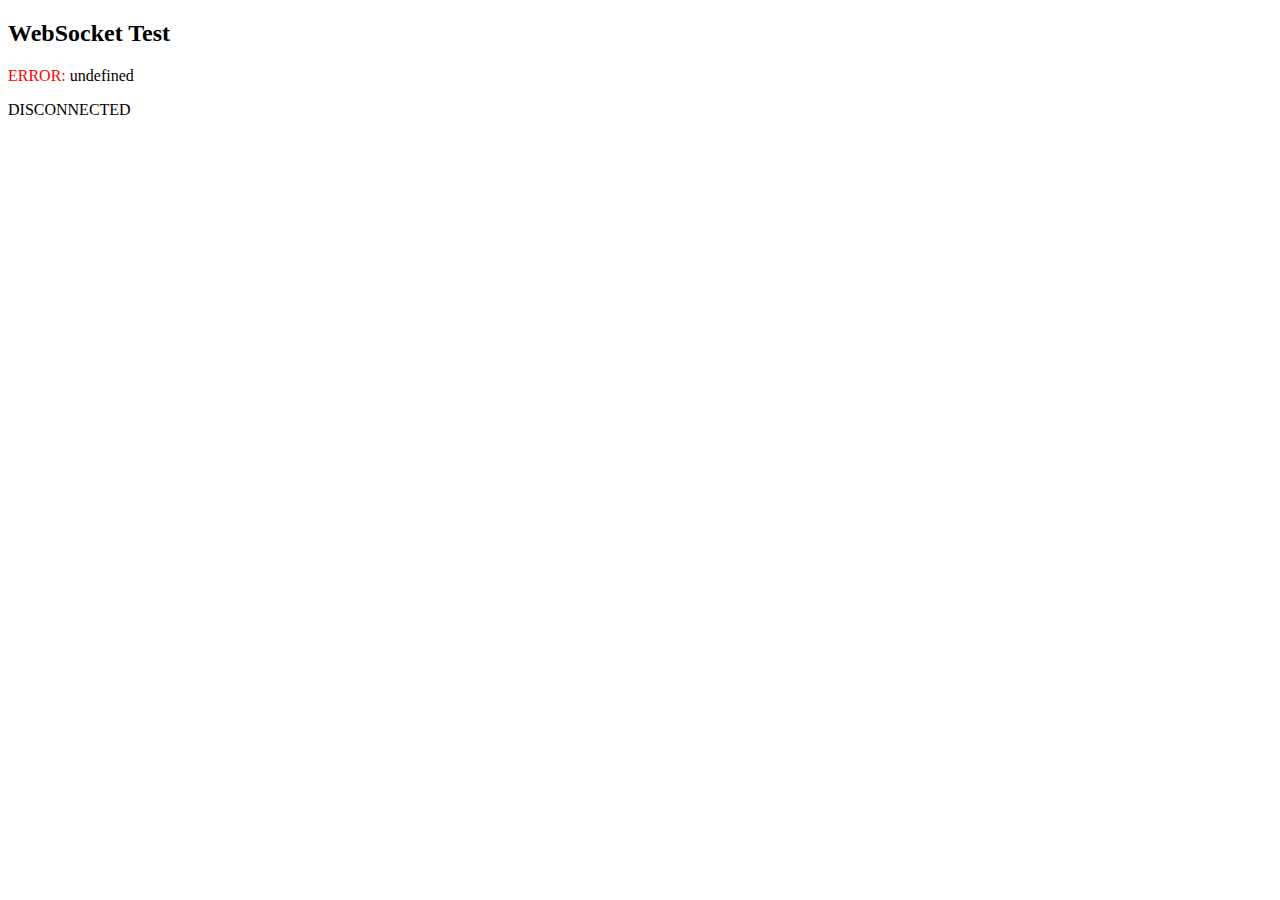
<file: wsgate/webroot/index.html>
<!DOCTYPE html>
<meta charset="utf-8" />
<title>WebSocket Test</title>

<script language="javascript" type="text/javascript">
  var wsUri = "%WSURI%";
  var output;

  function init() {
    output = document.getElementById("output");
    testWebSocket();
  }

function testWebSocket() {
    if ("WebSocket" in window) {
        websocket = new WebSocket(wsUri);
    }
    else {
        // Firefox currently prefixes the WebSocket object
        websocket = new MozWebSocket(wsUri);
    }
    websocket.onopen = function(evt) { onOpen(evt) };
    websocket.onclose = function(evt) { onClose(evt) };
    websocket.onmessage = function(evt) { onMessage(evt) };
    websocket.onerror = function(evt) { onError(evt) };
}

function onOpen(evt) {
    writeToScreen("CONNECTED");
    doSend("WebSocket rocks");
}

function onClose(evt) {
    writeToScreen("DISCONNECTED");
}

function onMessage(evt) {
    writeToScreen('<span style="color: blue;">RESPONSE: ' + evt.data+'</span>');
    websocket.close();
}

function onError(evt) {
    writeToScreen('<span style="color: red;">ERROR:</span> ' + evt.data);
}

function doSend(message) {
    writeToScreen("SENT: " + message); 
    websocket.send(message);
}

function writeToScreen(message) {
    var pre = document.createElement("p");
    pre.style.wordWrap = "break-word";
    pre.innerHTML = message;
    output.appendChild(pre);
}

window.addEventListener("load", init, false);

</script>

<h2>WebSocket Test</h2>
<div id="output"></div>
</html>
</file>
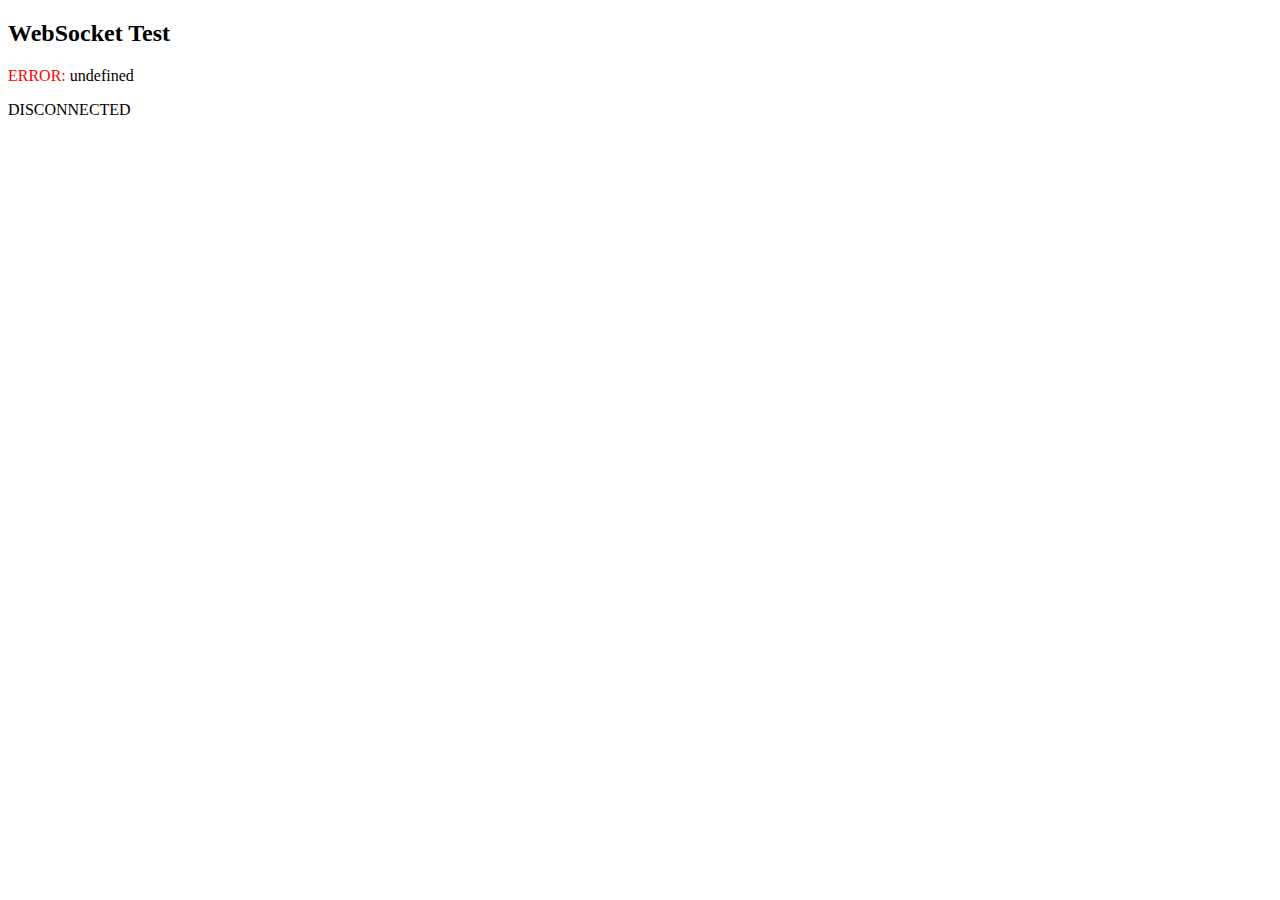
<file: ehs_code/samples/wstest.html>
<!DOCTYPE html>
<meta charset="utf-8" />
<title>WebSocket Test</title>

<script language="javascript" type="text/javascript">
  var wsUri = "ws://localhost:8080/wsgate";
  var output;

  function init() {
    output = document.getElementById("output");
    testWebSocket();
  }

function testWebSocket() {
    if ("WebSocket" in window) {
        websocket = new WebSocket(wsUri);
    }
    else {
        // Firefox currently prefixes the WebSocket object
        websocket = new MozWebSocket(wsUri);
    }
    websocket.onopen = function(evt) { onOpen(evt) };
    websocket.onclose = function(evt) { onClose(evt) };
    websocket.onmessage = function(evt) { onMessage(evt) };
    websocket.onerror = function(evt) { onError(evt) };
}

function onOpen(evt) {
    writeToScreen("CONNECTED");
    doSend("WebSocket rocks");
}

function onClose(evt) {
    writeToScreen("DISCONNECTED");
}

function onMessage(evt) {
    writeToScreen('<span style="color: blue;">RESPONSE: ' + evt.data+'</span>');
    websocket.close();
}

function onError(evt) {
    writeToScreen('<span style="color: red;">ERROR:</span> ' + evt.data);
}

function doSend(message) {
    writeToScreen("SENT: " + message); 
    websocket.send(message);
}

function writeToScreen(message) {
    var pre = document.createElement("p");
    pre.style.wordWrap = "break-word";
    pre.innerHTML = message;
    output.appendChild(pre);
}

window.addEventListener("load", init, false);

</script>

<h2>WebSocket Test</h2>
<div id="output"></div>
</html>
</file>
